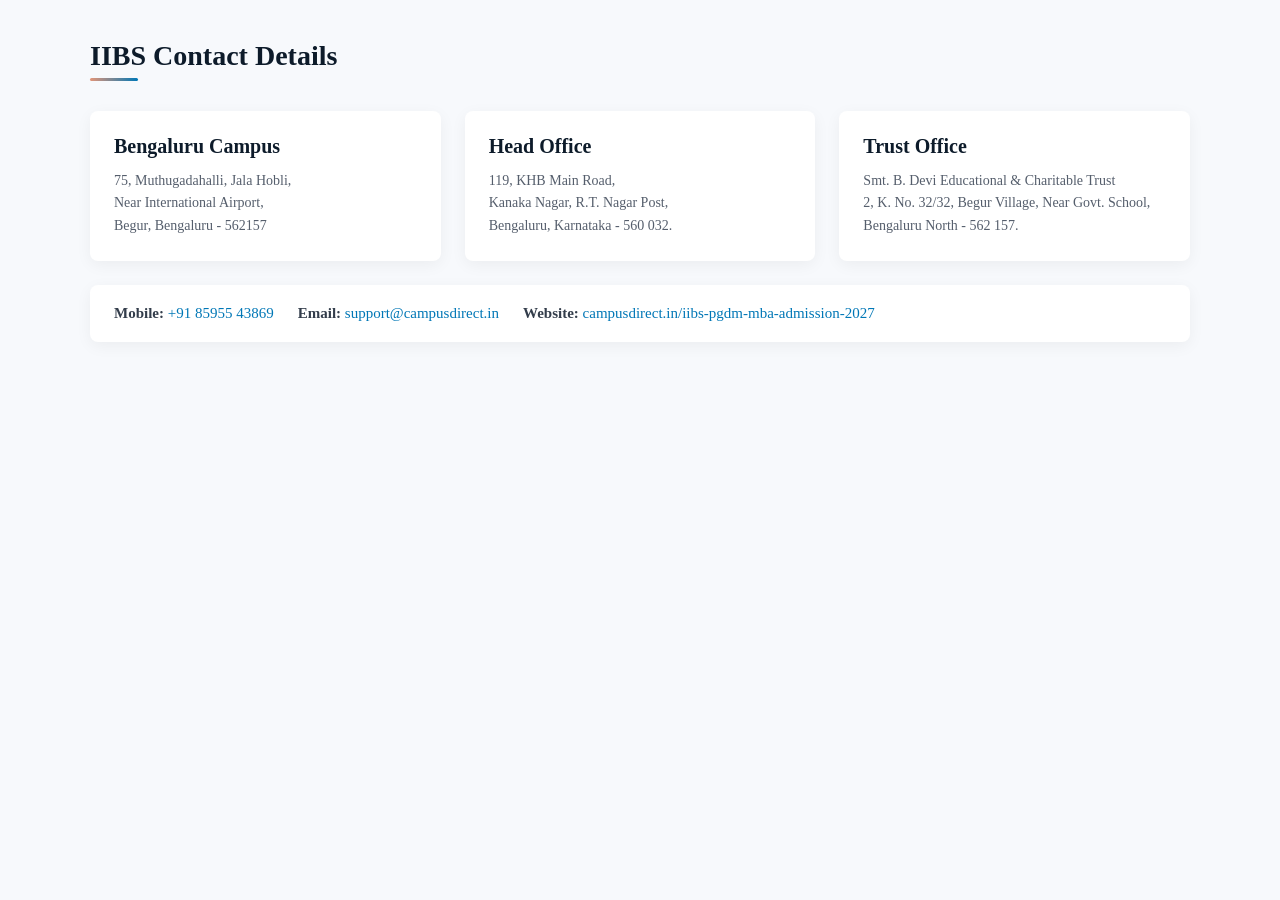
<file: ContactCD/index.html>
<!DOCTYPE html>
<html lang="en">
<head>
  <meta charset="UTF-8">
  <meta name="viewport" content="width=device-width, initial-scale=1.0">
  <title>IIBS Contact Details</title>
  <link rel="stylesheet" href="./styles.css">
</head>
<body>

  <div class="container">
    <h2 class="section-title">IIBS Contact Details</h2>
    <div class="title-line"></div>

    <div class="cards-row">
      <div class="card">
        <h3>Bengaluru Campus</h3>
        <p>75, Muthugadahalli, Jala Hobli,</p>
        <p>Near International Airport,</p>
        <p>Begur, Bengaluru - 562157</p>
      </div>

      <div class="card">
        <h3>Head Office</h3>
        <p>119, KHB Main Road,</p>
        <p>Kanaka Nagar, R.T. Nagar Post,</p>
        <p>Bengaluru, Karnataka - 560 032.</p>
      </div>

      <div class="card">
        <h3>Trust Office</h3>
        <p>Smt. B. Devi Educational &amp; Charitable Trust</p>
        <p>2, K. No. 32/32, Begur Village, Near Govt. School,</p>
        <p>Bengaluru North - 562 157.</p>
      </div>
    </div>

    <div class="contact-bar">
      <span><strong>Mobile:</strong> <a href="tel:+918595543869">+91 85955 43869</a></span>
      <span><strong>Email:</strong> <a href="mailto:support@campusdirect.in">support@campusdirect.in</a></span>
      <span><strong>Website:</strong> <a href="https://campusdirect.in/iibs-pgdm-mba-admission-2027" target="_blank">campusdirect.in/iibs-pgdm-mba-admission-2027</a></span>
    </div>
  </div>

</body>
</html>
</file>
<file: ContactCD/styles.css>
* {
  box-sizing: border-box;
  margin: 0;
  padding: 0;
}

body {
  font-family: "Times New Roman", Times, serif;
  background-color: #f7f9fc;
  padding: 40px 20px;
  display: flex;
  justify-content: center;
}

.container {
  max-width: 1100px;
  width: 100%;
}

.section-title {
  font-size: 28px;
  font-weight: bold;
  color: #0d1b2a;
  margin-bottom: 6px;
}

.title-line {
  width: 48px;
  height: 3px;
  background: linear-gradient(to right, #e29578, #0077b6);
  margin-bottom: 30px;
  border-radius: 2px;
}

.cards-row {
  display: flex;
  gap: 24px;
  flex-wrap: wrap;
  margin-bottom: 24px;
}

.card {
  background-color: #ffffff;
  border-radius: 8px;
  padding: 24px;
  flex: 1 1 300px;
  box-shadow: 0 4px 16px rgba(0, 0, 0, 0.05);
}

.card h3 {
  font-size: 20px;
  color: #0d1b2a;
  margin-bottom: 12px;
}

.card p {
  font-size: 14px;
  color: #555e6c;
  line-height: 1.6;
}

.contact-bar {
  background-color: #ffffff;
  border-radius: 8px;
  padding: 20px 24px;
  display: flex;
  flex-wrap: wrap;
  gap: 24px;
  box-shadow: 0 4px 16px rgba(0, 0, 0, 0.05);
  font-size: 15px;
  color: #0d1b2a;
}

.contact-bar strong {
  color: #333d4b;
}

.contact-bar a {
  color: #0077b6;
  text-decoration: none;
}

.contact-bar a:hover {
  text-decoration: underline;
}
</file>
